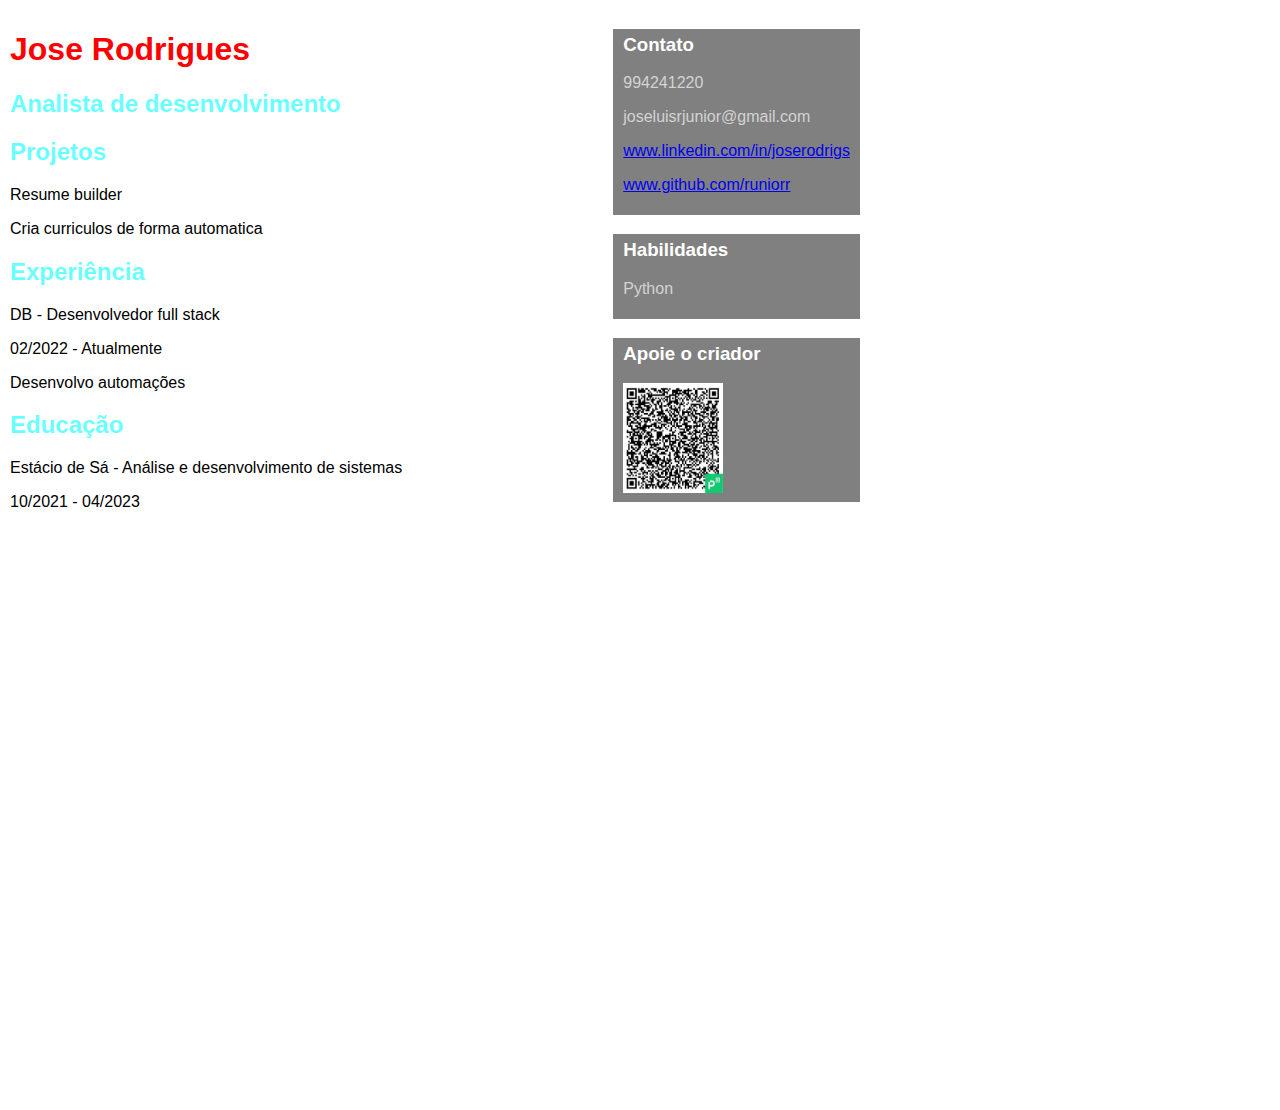
<file: template/resume.html>
<!DOCTYPE html>
<html>
    <head>
        <title>Resume</title>
    </head>
    <style>
        body { background-color: white; font-family: 'Franklin Gothic Medium', 'Arial Narrow', Arial, sans-serif; margin:10px; }
        html, body { height: 1100px; width: 850px; }
        h2 { color:rgba(0, 255, 255, 0.603) }

        #right { float:right; justify-content:space-between; margin-left: 0; margin-right: auto; }
        #right_box { background-color:gray; padding-block-end: 5px; padding-inline-start: 10px; padding-right: 10px; }
        #right_header { color:white; padding-top: 5px; }
        #right_content { color:lightgray }

        #left { float:left; justify-content:space-between; margin-left: auto; margin-right: 0; }
        .information { color: red; }
    </style>
    <body>
        <div id="right">
            <div id="right_box" class="contact">
                <h3 id="right_header">Contato</h3>
                <div id="right_content">
                    <p>994241220</p>
                    <p>joseluisrjunior@gmail.com</p>
                    <p><a href=www.linkedin.com/in/joserodrigs>www.linkedin.com/in/joserodrigs</a></p>
                    <p><a href=www.github.com/runiorr>www.github.com/runiorr</a></p>
                </div>
            </div>
            <div class="skills/support">
                <div id="right_box">
                    <h3 id="right_header">Habilidades</h3>
                    <div id="right_content">
                        <p>Python</p>
                    </div>
                </div>
                <div id="right_box">
                    <h3 id="right_header">Apoie o criador</h3>
                    <img src=../runiorr_qrcode.png width="100" width="110" height="110">
                </div>
            </div>
        </div>
        <div id="left">
            <div class="information">
                <h1>Jose Rodrigues</h1>
                <h2>Analista de desenvolvimento</h2>
            </div>
            <div class="projects">
                <h2>Projetos</h2>
                <p>Resume builder</p>
                <p>Cria curriculos de forma automatica</p>
            </div>
            <div class="works">
                <h2>Experiência</h2>
                <p>DB - Desenvolvedor full stack</p>
                <p>02/2022 - Atualmente</p>
                <p>Desenvolvo automações</p>
            </div>
            <div class="education">
                <h2>Educação</h2>
                <p>Estácio de Sá - Análise e desenvolvimento de sistemas</p>
                <p>10/2021 - 04/2023</p>
            </div>
        </div>
    </body>
</html>
</file>
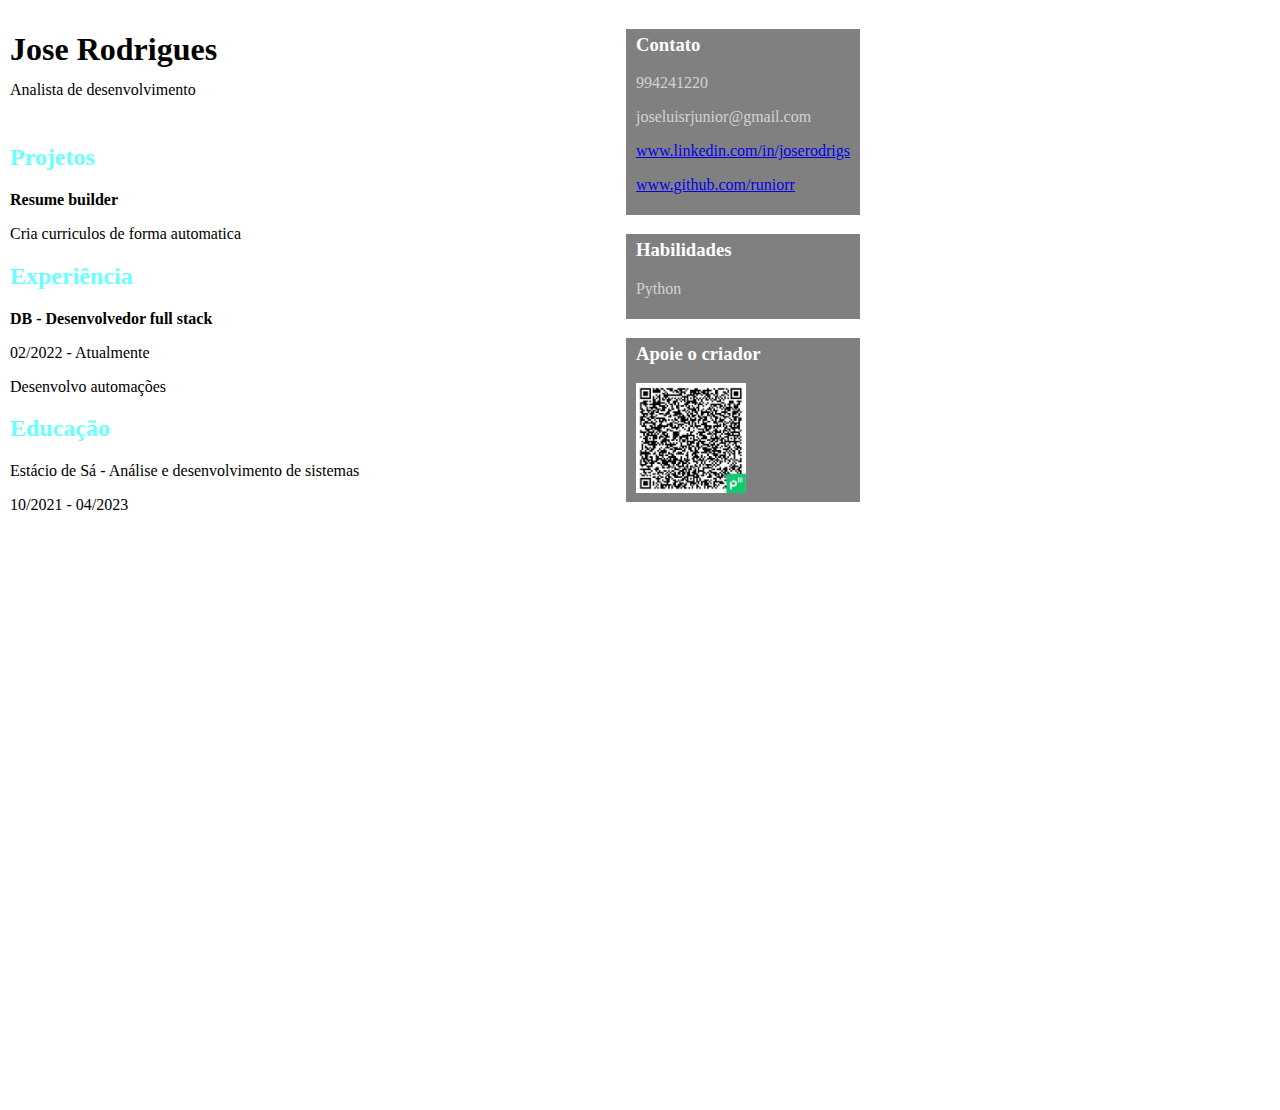
<file: testing/test.html>
<!DOCTYPE html>
<html>
    <head>
        <title>Resume</title>
    </head>
    <style>
        body { background-color: white; font-family: serif; margin:10px; }
        html, body { height: 1100px; width: 850px; }
        h2 { color:rgba(0, 255, 255, 0.603) }
        p { font-family: serif; }

        #right { float:right; }
        #right_box { background-color:gray; padding-block-end: 5px; padding-inline-start: 10px; padding-right: 10px; }
        #right_header { color:white; padding-top: 5px; }
        #right_content { color:lightgray }

        #left { float:left; }
    </style>
    <body>
        <div id="right">
            <div id="right_box" class="contact">
                <h3 id="right_header">Contato</h3>
                <div id="right_content">
                    <p>994241220</p>
                    <p>joseluisrjunior@gmail.com</p>
                    <p><a href=www.linkedin.com/in/joserodrigs>www.linkedin.com/in/joserodrigs</a></p>
                    <p><a href=www.github.com/runiorr>www.github.com/runiorr</a></p>
                </div>
            </div>
            <div class="skills/support">
                <div id="right_box">
                    <h3 id="right_header">Habilidades</h3>
                    <div id="right_content">
                        <p>Python</p>
                    </div>
                </div>
                <div id="right_box">
                    <h3 id="right_header">Apoie o criador</h3>
                    <img src=../runiorr_qrcode.png width="110" height="110">
                </div>
            </div>

        </div>
        <div id="left">
            <div class="information">
                <h1>Jose Rodrigues</h1>
                <p style="line-height: 0px;">Analista de desenvolvimento</p>
            </div>
            <br>
            <div class="projects">
                <h2>Projetos</h2>
                <p><b>Resume builder</b></p>
                <p>Cria curriculos de forma automatica</p>
            </div>
            <div class="works">
                <h2>Experiência</h2>
                <p><b>DB - Desenvolvedor full stack</b></p>
                <p>02/2022 - Atualmente</p>
                <p>Desenvolvo automações</p>
            </div>
            <div class="education">
                <h2>Educação</h2>
                <p>Estácio de Sá - Análise e desenvolvimento de sistemas</p>
                <p>10/2021 - 04/2023</p>
            </div>
        </div>
    </body>
</html>
</file>
